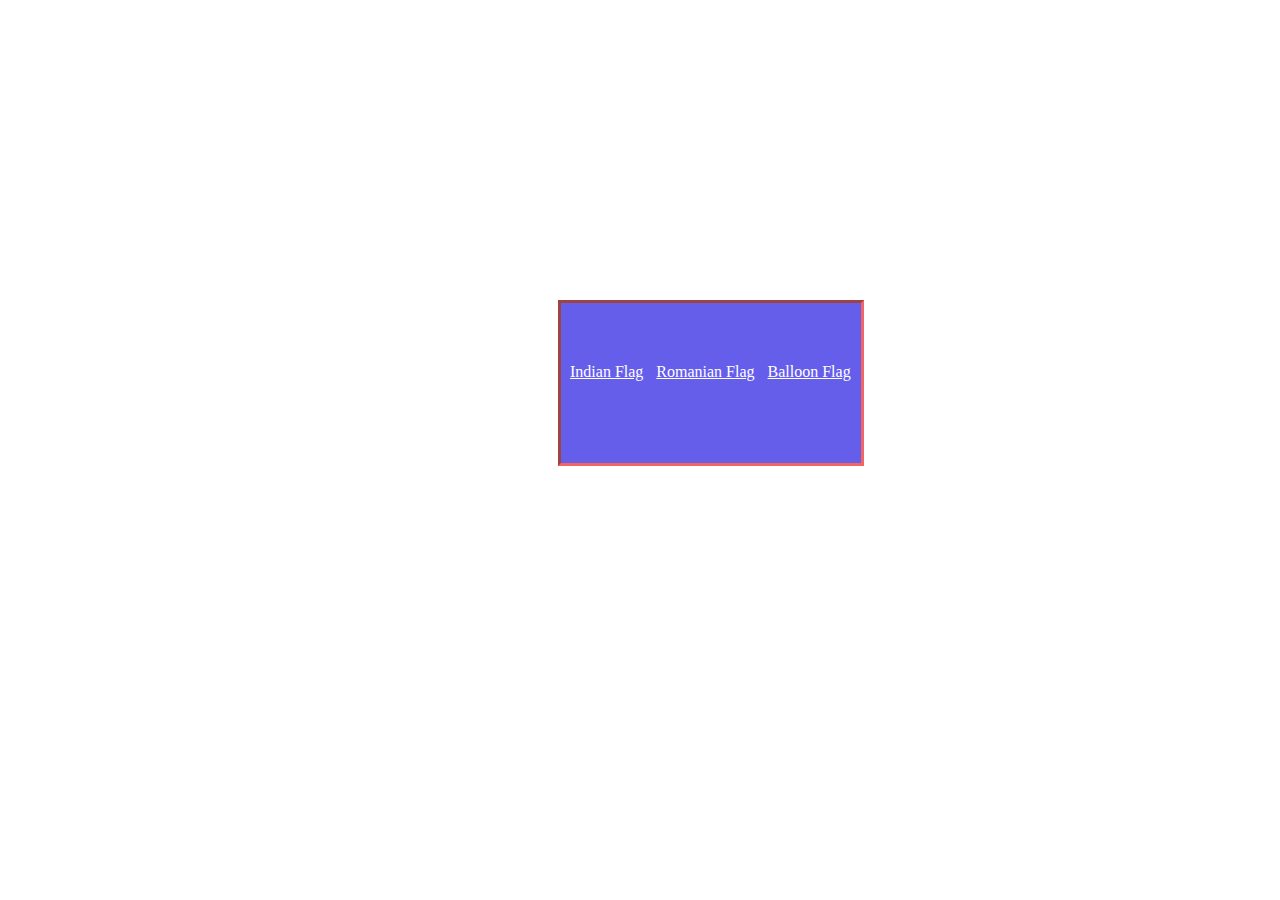
<file: HTML and Css/Ramesh_Box model/index.html>
<!DOCTYPE html>
<html lang="en">
<head>
    <title>Mater folder</title>
    <style>
        div{
            width: 300px;
            height: 100px;
            border: 3px inset rgb(243, 101, 101);
            background-color: rgb(101, 94, 235);
            padding-top: 60px;
            /* margin: 300px; */
            margin-left: 550px;
            margin-top: 300px;
        }
        a:link{
            color:white
        }
        a:hover{
color:black
        }
        a:visited{
            color: rgb(45, 240, 97);
        }
        a{
            padding-left: 9px;
        }
    </style>
</head>
<body>
    <div>
    <a href="./index1.html">Indian Flag</a>
    <a href="./index2.html">Romanian Flag</a>
    <a href="./index3.html">Balloon Flag</a>
</div>
</body>
</html>
</file>
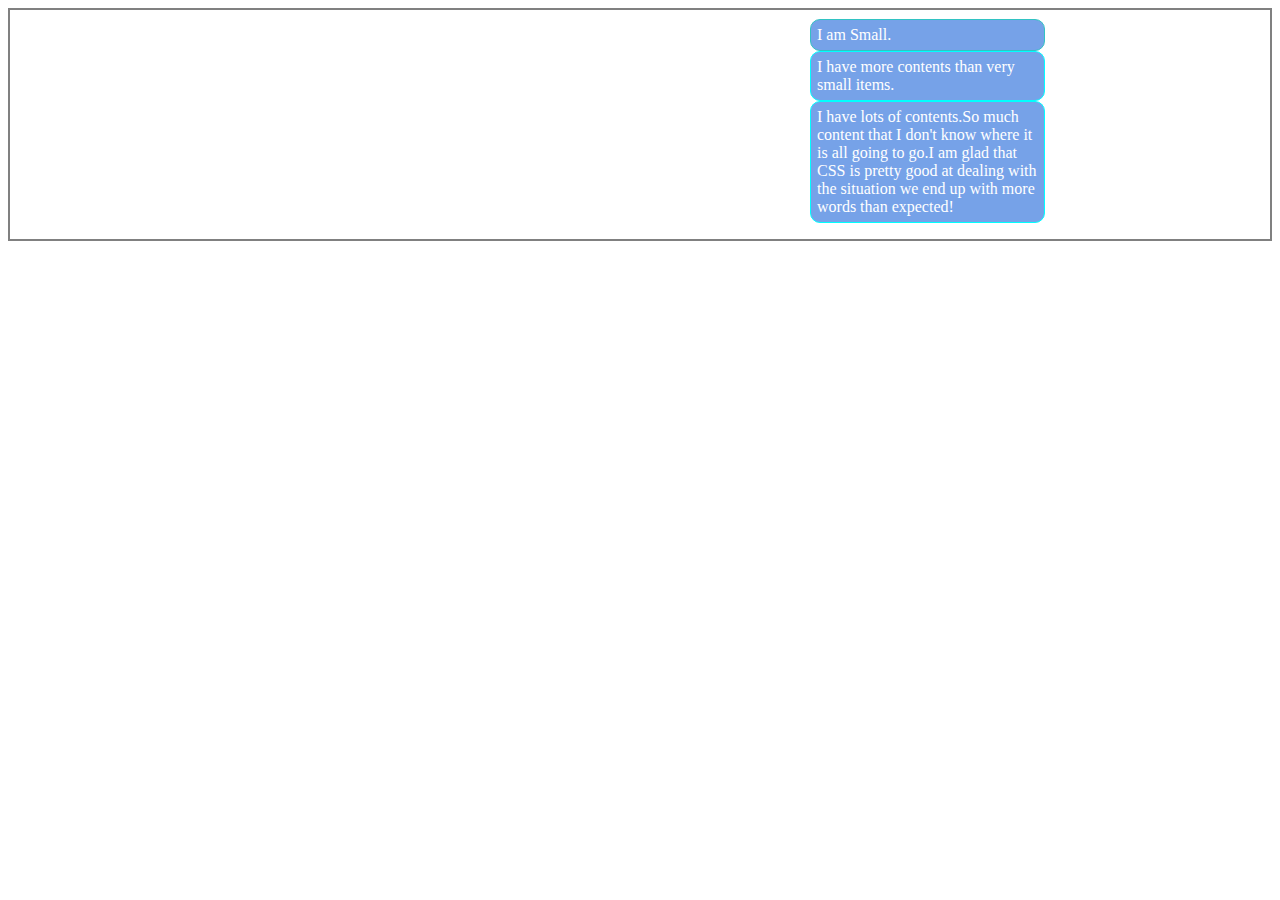
<file: Ramesh_flexbox1/fb1.html>
<!DOCTYPE html>
<html>
<head>
    <title>Flex Box_01</title>
    <link rel="Stylesheet"href="./css.css">
</head>
<body>
    <div class="main">
   <p id="first">I am Small.</p> 
   <p id="Second">I have more contents than very small items.</p>
   <p id="Third">I have lots of contents.So much content that I don't know where it is all going to go.I am glad that CSS is pretty good at dealing with the situation we end up with more words than expected!</p>
   
</div>
</body>
</html>
<!-- Is there is any other approach available in css to move our paragraph contents to right most side of box without using padding? -->
</file>
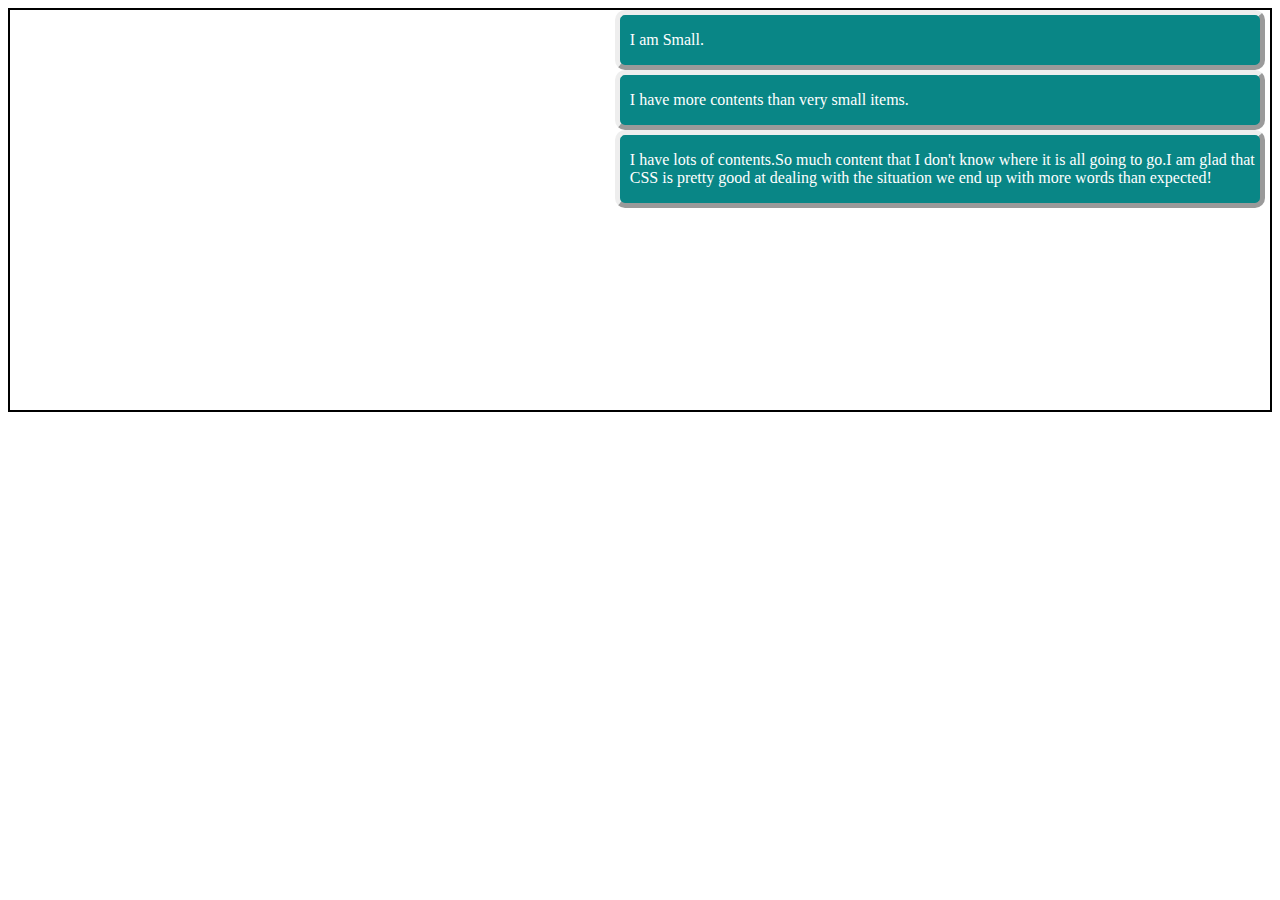
<file: Ramesh_flexbox1/fb_02.html>
<!DOCTYPE html>
<html>
<head>
    <title>Flex Box_01</title>
    <!-- <link rel="Stylesheet"href="./css.css" -->
    <style>
        .first, .second, .third{
            width: 50%;
            background-color: rgb(9, 134, 134);
            color: white;
            padding-left: 10px;
            border: 5px outset ;
            border-radius: 10px;
            margin-left: 48%;
        }
        .main{
            border: 2px solid black;
            height: 400px;
            
       
        }
    </style>
</head>
<body>
    <div class="main">
 <div class="first">
   <p>I am Small.</p> 
</div>
<div class="second">
   <p>I have more contents than very small items.</p>
</div>
<div class="third">
   <p>I have lots of contents.So much content that I don't know where it is all going to go.I am glad that CSS is pretty good at dealing with the situation we end up with more words than expected!</p>
</div>
</div>
</body>
</html>
<!-- Is there is any other approach available in css to move our paragraph contents to right most side of box without using padding? -->
</file>
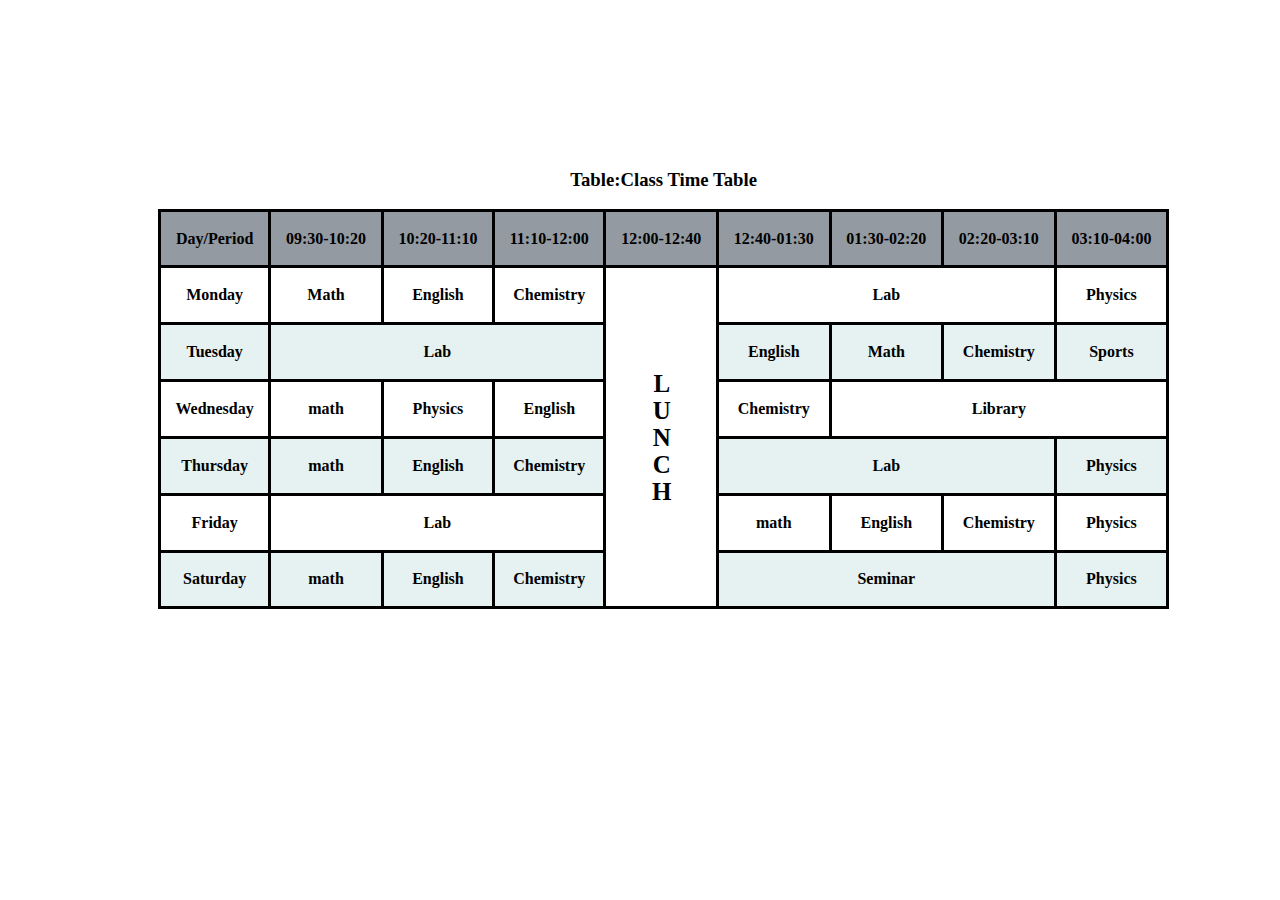
<file: Table/table.html>
<!DOCTYPE html>
<html lang="en">
<head>
    <meta charset="UTF-8">
    <style>
        table{
            border: 2px solid black;
            border-collapse: collapse;
            height: 400px;
            width: 80%;
            margin: 150px;
        }
        th,td{
            border: 3px solid black;
           
        }
        .spl{
            text-transform: capitalize;
            font-size: 25px;
            /* transform-origin: 50 50;
            transform: rotate(90deg) */
  writing-mode: vertical-rl;
  text-orientation: upright;
}
tr:nth-child(1){
    background-color: rgb(147, 154, 162);
}
tr:nth-child(3){
    background-color: rgb(230, 241, 241);
}
tr:nth-child(5){
    background-color: rgb(230, 241, 241);
}
tr:nth-child(7){
    background-color: rgb(230, 241, 241);
}

    </style>
    <title>Table</title>
</head>
<body>
    <table>
        <caption> <h3>Table:Class Time Table</h3> </caption>
        <th>Day&#47Period</th>
        <th>09:30-10:20</th>
        <th>10:20-11:10</th>
        <th>11:10-12:00</th>
        <th>12:00-12:40</th>
        <th>12:40-01:30</th>
        <th>01:30-02:20</th>
        <th>02:20-03:10</th>
        <th>03:10-04:00</th>

    <tr>
<th>Monday</th>
<th>Math</th>
<th>English</th>
<th>Chemistry</th>
<th rowspan="6" class="spl">LUNCH</th>
<th colspan="3">Lab</th>
<th>Physics</th>
    </tr>

    <tr>
        <th>Tuesday</th>
        <th colspan="3">Lab</th>
        <th>English</th>
        <th>Math</th>
        <th>Chemistry</th>
        <th>Sports</th>
    </tr>

    <tr>
        <th>Wednesday</th>
        <th>math</th>
        <th>Physics</th>
        <th>English</th>
        <th>Chemistry</th>
        <th colspan="3">Library</th>
    </tr>

    <tr>
        <th>Thursday</th>
        <th>math</th>
        <th>English</th>
        <th>Chemistry</th>
        <th colspan="3">Lab</th>
        <th>Physics</th>
    </tr>

    <tr>
        <th>Friday</th>
        <th colspan="3">Lab</th>
        <th>math</th>
        <th>English</th>
        <th>Chemistry</th>
        <th>Physics</th>
    </tr>

    <tr>
        <th>Saturday</th>
        <th>math</th>
        <th>English</th>
        <th>Chemistry</th>
        <th colspan="3">Seminar</th>
        <th>Physics</th>
    </tr>

    

    </table>
</body>
</html>
</file>
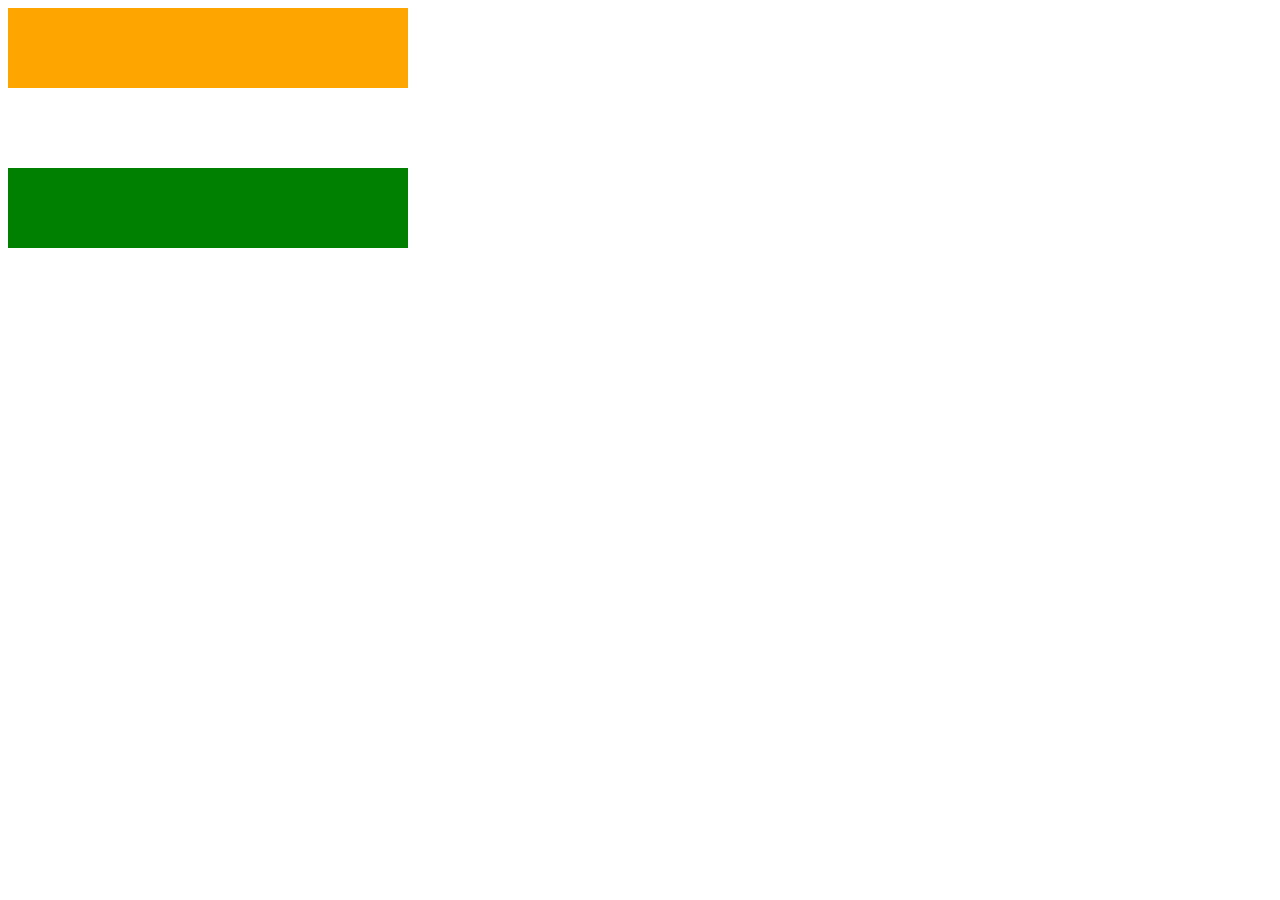
<file: HTML and Css/Ramesh_Box model/index1.html>
<!DOCTYPE html>
<html>
<head>
    <meta charset="UTF-8">
    <title>Indian Flag</title>
    <style>
        .first, .sec, .third{
            width: 400px;
            height: 80px;
             }
             .first{
                 background-color: orange;
             }
             .sec{
                 background-color: white;
             }
             .third{
                 background-color: green;
             }
    </style>
</head>
<body>
    <div class="first"></div>
    <div class="sec"></div>
    <div class="third"></div>
</body>
</html>
</file>
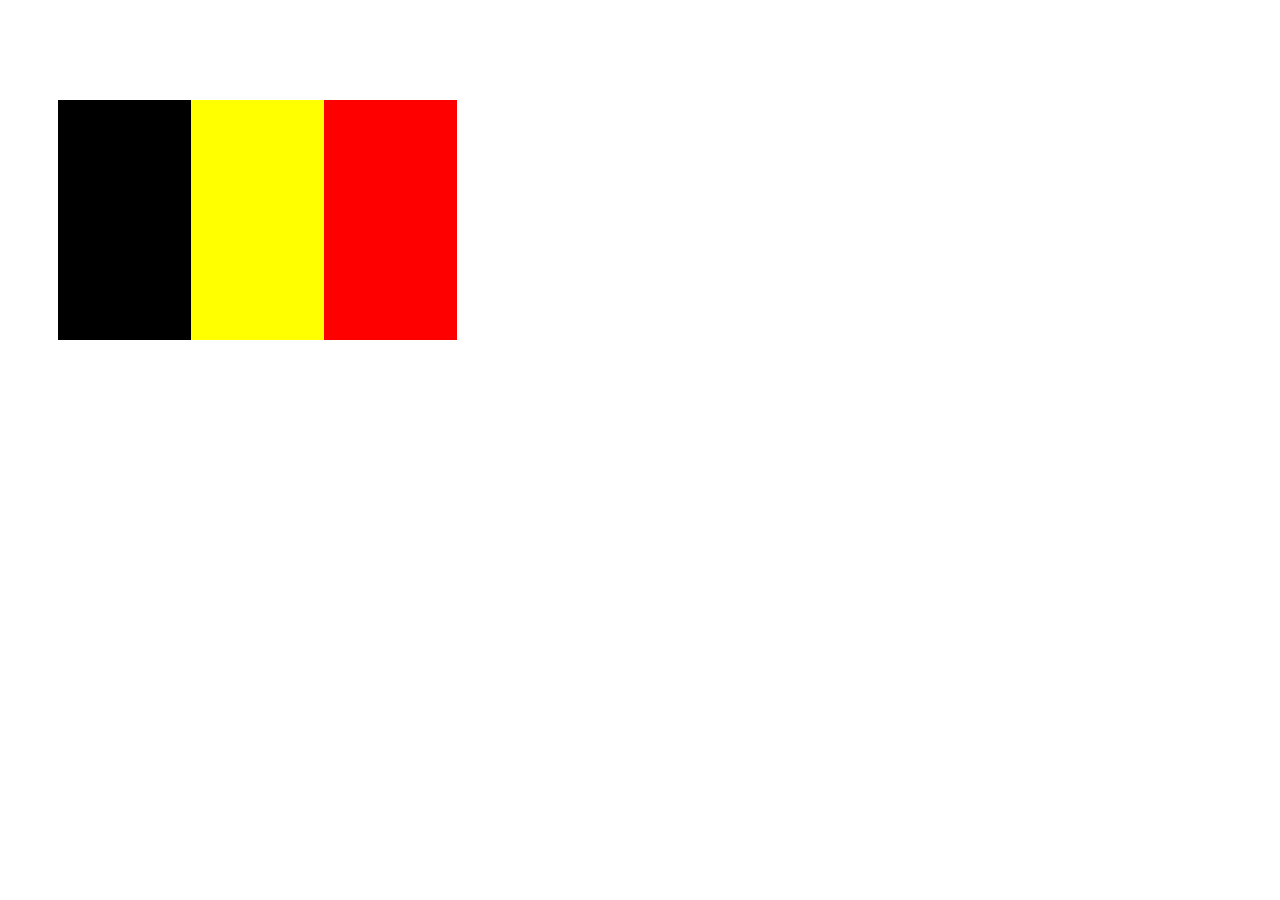
<file: HTML and Css/Ramesh_Box model/index2.html>
<!DOCTYPE html>
<html>
<head>
    <title>Romanian Flag</title>
    <style>
        .rom{
            height: 240px;
            width: 133px;
            background-color: yellow;
            margin-top: 100px;
            margin-left: 50px;
            border-left: 133px solid black ;
            border-right: 133px solid red;
        }
    </style>
</head>
<body>
    <div class="rom"></div>
   
</body>
</html>
</file>
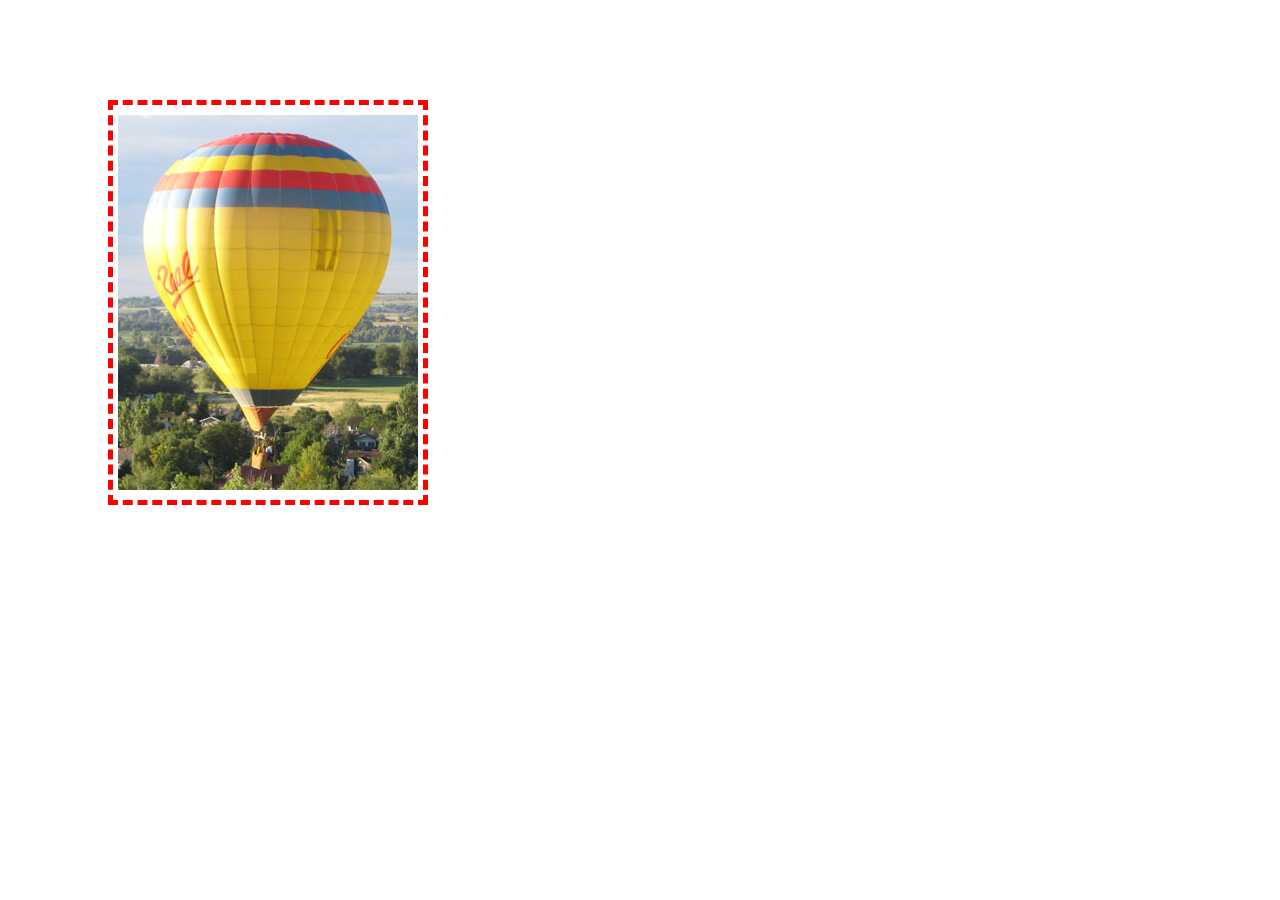
<file: HTML and Css/Ramesh_Box model/index3.html>
<!DOCTYPE html>
<html lang="en">
<head>
    <title>Hot air Balloon</title>
    <style>
        .bal{
            width:300px ;
            height: 375px;
            border: 5px dashed red;
            margin-left: 100px;
            margin-top: 100px;
            padding:10px 5px 10px 5px;
            
        }
       
    </style>
</head>
<body>
    <div class="bal">
        <img src="./balloon.jpg" alt="balloon">
    </div>
</body>
</html> <!-- Change the title to be "Hot Air Balloon".
    Create a div that is 300px wide by 375px high.
    Place the balloon.jpg (already added to your project) inside the div.
    Set the top and left margins to be 100px and add a 5 pixel wide red dashed border to the div.
    Add 10px of padding to the top and bottom and 5px padding to the right and left around the image. -->
</file>
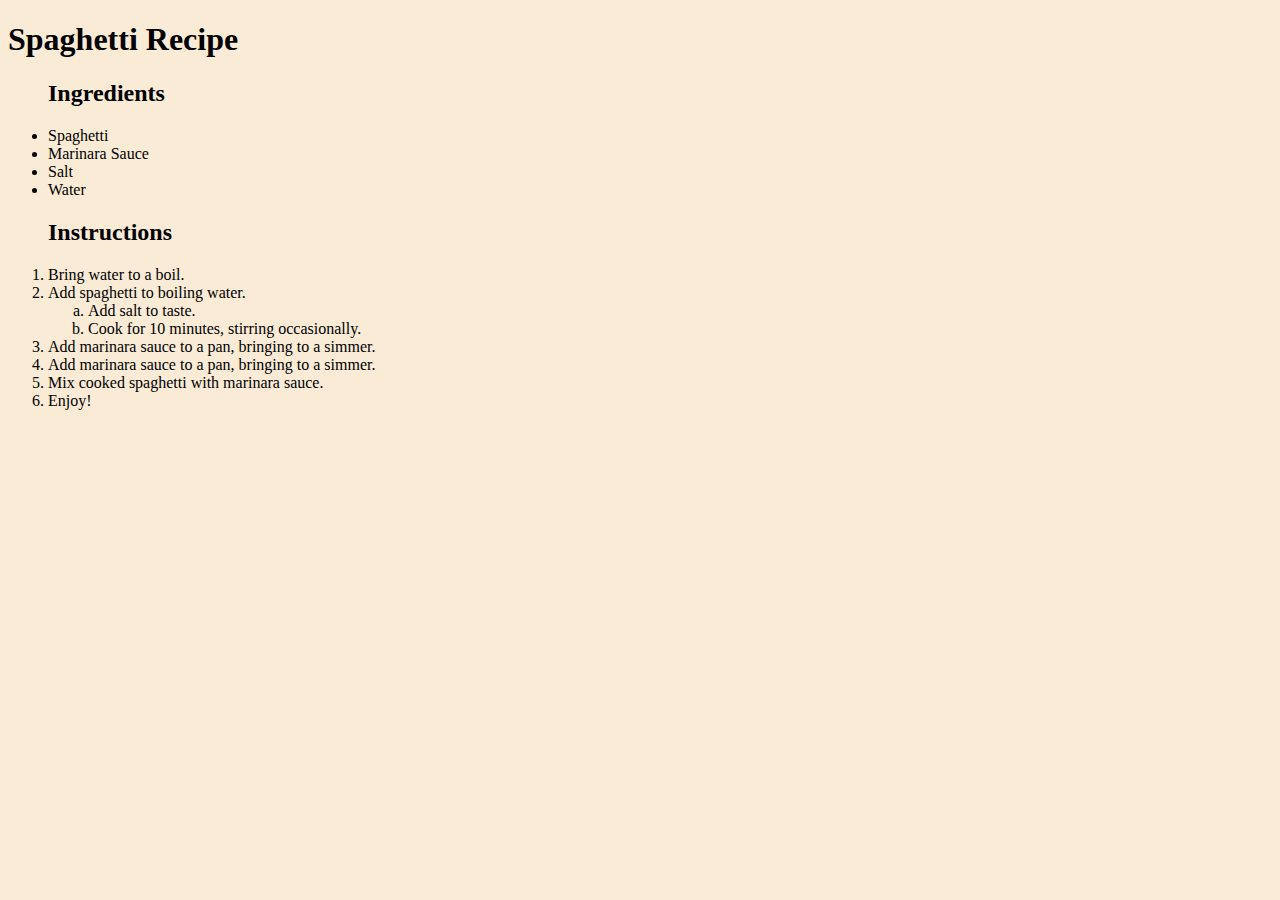
<file: HTML and Css/Ramesh_Recipe/rec.html>
<!DOCTYPE html>
<html lang="en">
<head>
    <title>Recipe</title>
    <style>
        *{
            background-color: antiquewhite;
        }
    </style>
</head>
<body>
   <h1>Spaghetti Recipe</h1> 
   <ul>
       <h2>Ingredients</h2>
       <li>Spaghetti</li>
       <li>Marinara Sauce</li>
       <li>Salt</li>
       <li>Water</li>
    </ul>
    <ol>
        <h2>Instructions</h2>
        <li> Bring water to a boil.</li>
        <li> Add spaghetti to boiling water.</li>
        <ol type="a">
            <li>Add salt to taste.</li>
            <li>Cook for 10 minutes, stirring occasionally.</li>
        </ol>
        <li>Add marinara sauce to a pan, bringing to a simmer.</li>
        <li>Add marinara sauce to a pan, bringing to a simmer.</li>
        <li>Mix cooked spaghetti with marinara sauce.</li>
        <li> Enjoy!</li>
    </ol>
</body>
</html>
</file>
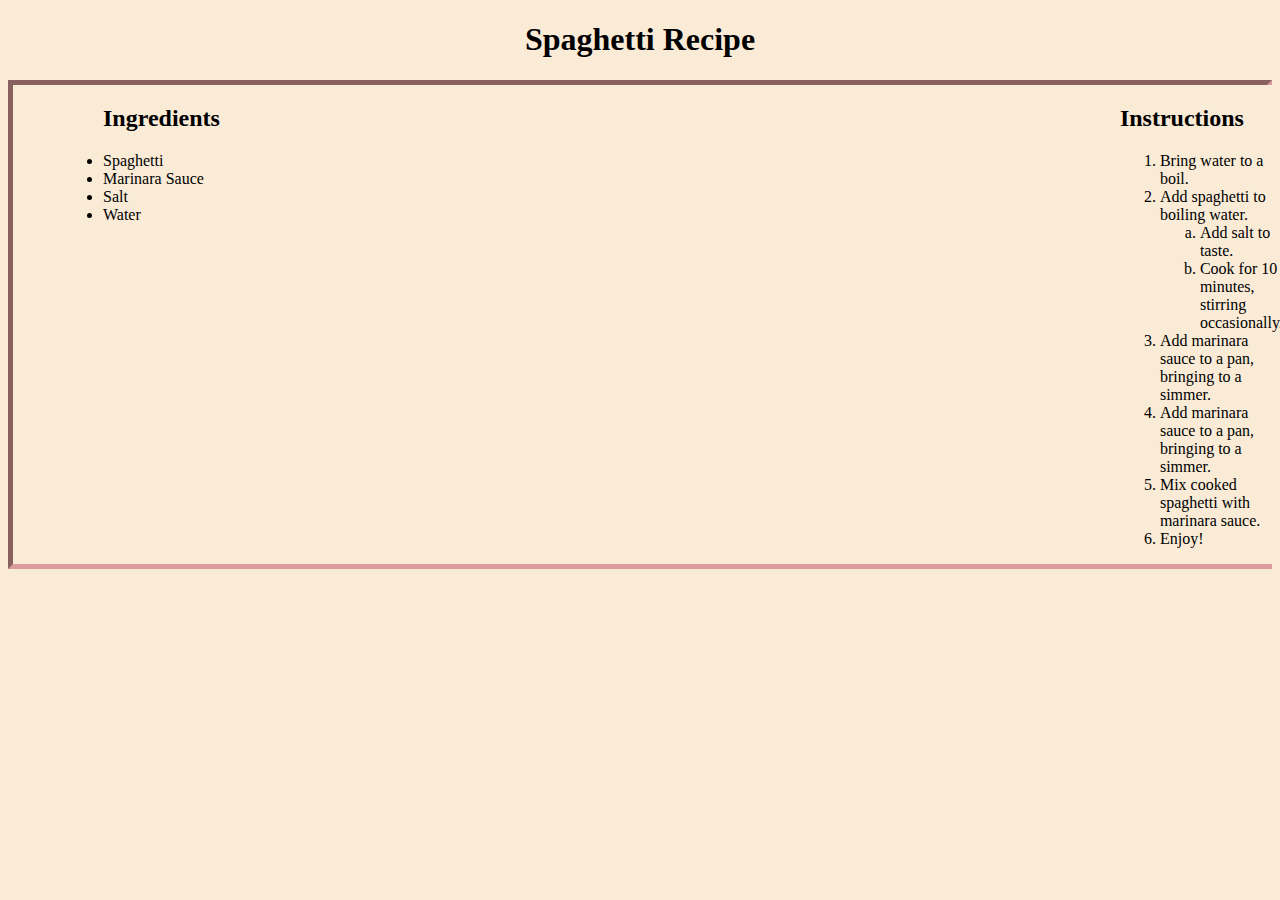
<file: HTML and Css/Ramesh_Recipe/reci.html>
<!DOCTYPE html>
<html lang="en">
<head>
    <title>Recipe</title>
    <style>
        *{
            background-color: antiquewhite;
        }
        .try{
            display: flex;
            border:5px inset rgb(220, 156, 156);
        }
        h1{
            text-align: center;
        }
        .second{
            margin-left: 900px;
        }
        .first{
            margin-left: 50px;
        }
    </style>
</head>
<body>
    <h1>Spaghetti Recipe</h1> 
    <div class="try">
   <div class="first">
        <ul>
       <h2>Ingredients</h2>
       <li>Spaghetti</li>
       <li>Marinara Sauce</li>
       <li>Salt</li>
       <li>Water</li>
    </ul>
    <ol>
    </div>
        <div class="second">
    <h2>Instructions</h2>
    <ol>
        <li> Bring water to a boil.</li>
        <li> Add spaghetti to boiling water.</li>
        <ol type="a">
            <li>Add salt to taste.</li>
            <li>Cook for 10 minutes, stirring occasionally.</li>
        </ol>
        <li>Add marinara sauce to a pan, bringing to a simmer.</li>
        <li>Add marinara sauce to a pan, bringing to a simmer.</li>
        <li>Mix cooked spaghetti with marinara sauce.</li>
        <li> Enjoy!</li>
    </ol>
</div>
</div>
</body>
</html>
</file>
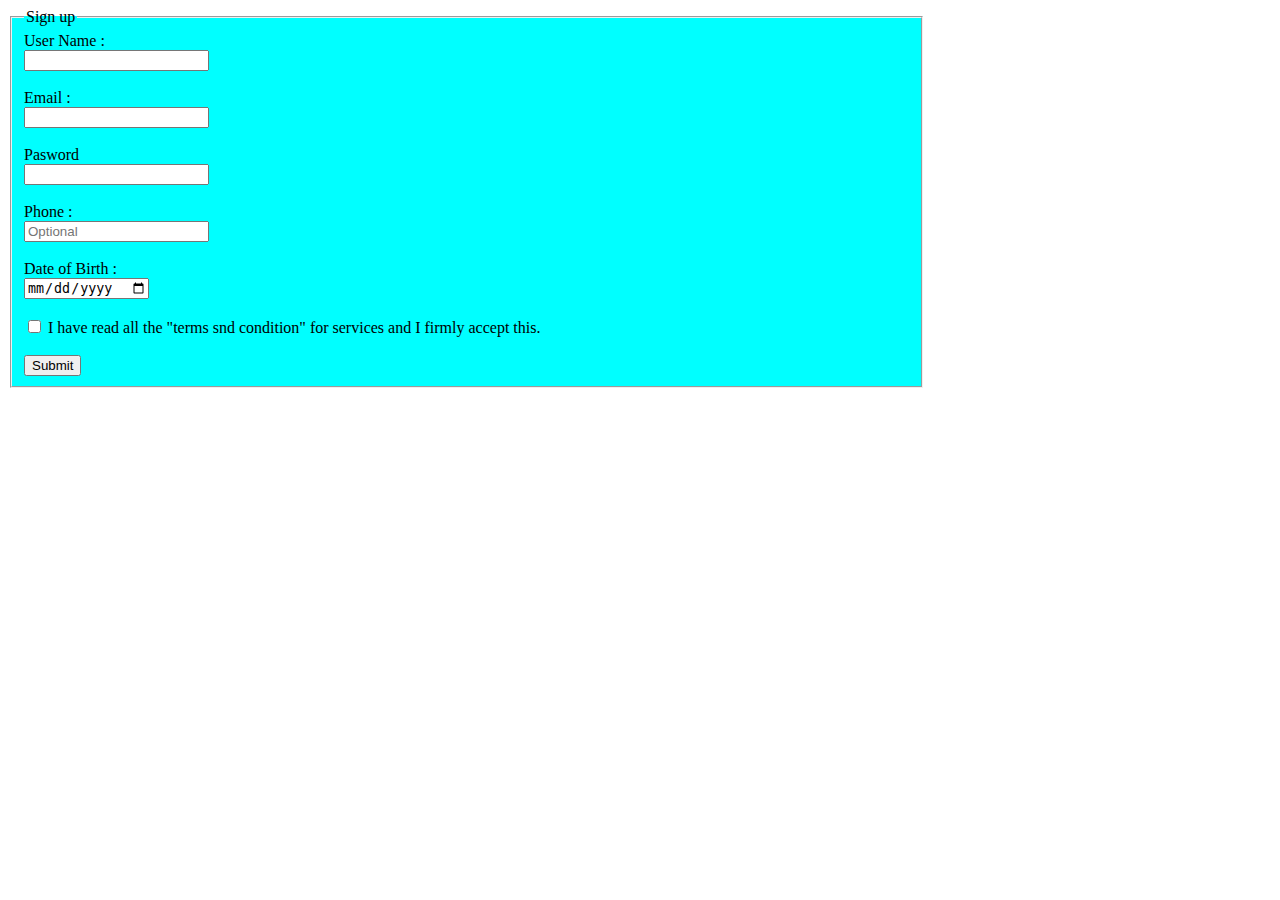
<file: HTML and Css/Sign up page/signup.html>
<!DOCTYPE html>
<html lang="en">
<head>
    <meta charset="UTF-8">
    <style>
    fieldset{
        background-color: aqua;
        width:70%
    }
    </style>
    <title>Sign Up Page</title>
</head>
<body>
    <fieldset>      
        <legend>Sign up </legend>
    <form autocomplete="on">
        <label for="username">User Name :</label><br>
        <input required type="text" name="username" id="username"><br><br>
        <label for="email">Email :</label><br>
        <input required type="email" name="email" id="email"><br><br>
        <label for="password">Pasword</label><br>
        <input required type="password" name="password" id="passsword"><br><br>
        <label for="phone">Phone :</label><br>
        <input type="text" name="phone" id="phone" placeholder="Optional"><br><br>
        <label for="dob">Date of Birth :</label><br>
        <input required type="date" name="dob" id="dob"><br><br>
        <input required type="checkbox" name="tos" id="tos" value="TOS">
        <label for="tos">I have read all the "terms snd condition" for services and I firmly accept this.</label><br><br>
        <input type="submit" id="submit" name="submit" value="Submit">
    </fieldset>
    </form>
</body>
</html>
</file>
<file: Ramesh_flexbox1/css.css>
#first{
    color: white;
    margin-top: 4px;
    /* margin-bottom: 0%; */
    padding: 6px 6px 6px 6px ;
    border: 1px double rgb(50, 195, 195);
    border-radius: 10px;
    background-color: rgb(118, 162, 232);
    width: 48%;
    margin-block-end: 0;
}
#Second{
    color: white;
    margin-block-start: 0;
    border: 1px double aqua;
    padding: 6px 6px 6px 6px ;
    border-radius: 10px;
    background-color: rgb(118, 162, 232);
    width: 48%;
    margin-block-end: 0;
}
#Third{
    color: white;
margin-block-start: 0;
    padding: 6px 6px 6px 6px ;
    border: 1px double aqua;
    border-radius: 10px;
    background-color: rgb(118, 162, 232);
    width: 48%;
}
.main{
 height: fit-content;
 width: fit-content;
    display: flexbox;
    border: 2px solid gray;
    padding-left: 800px;
    padding-top: 5px;
    /* align-content: flex-end; */
}
</file>
